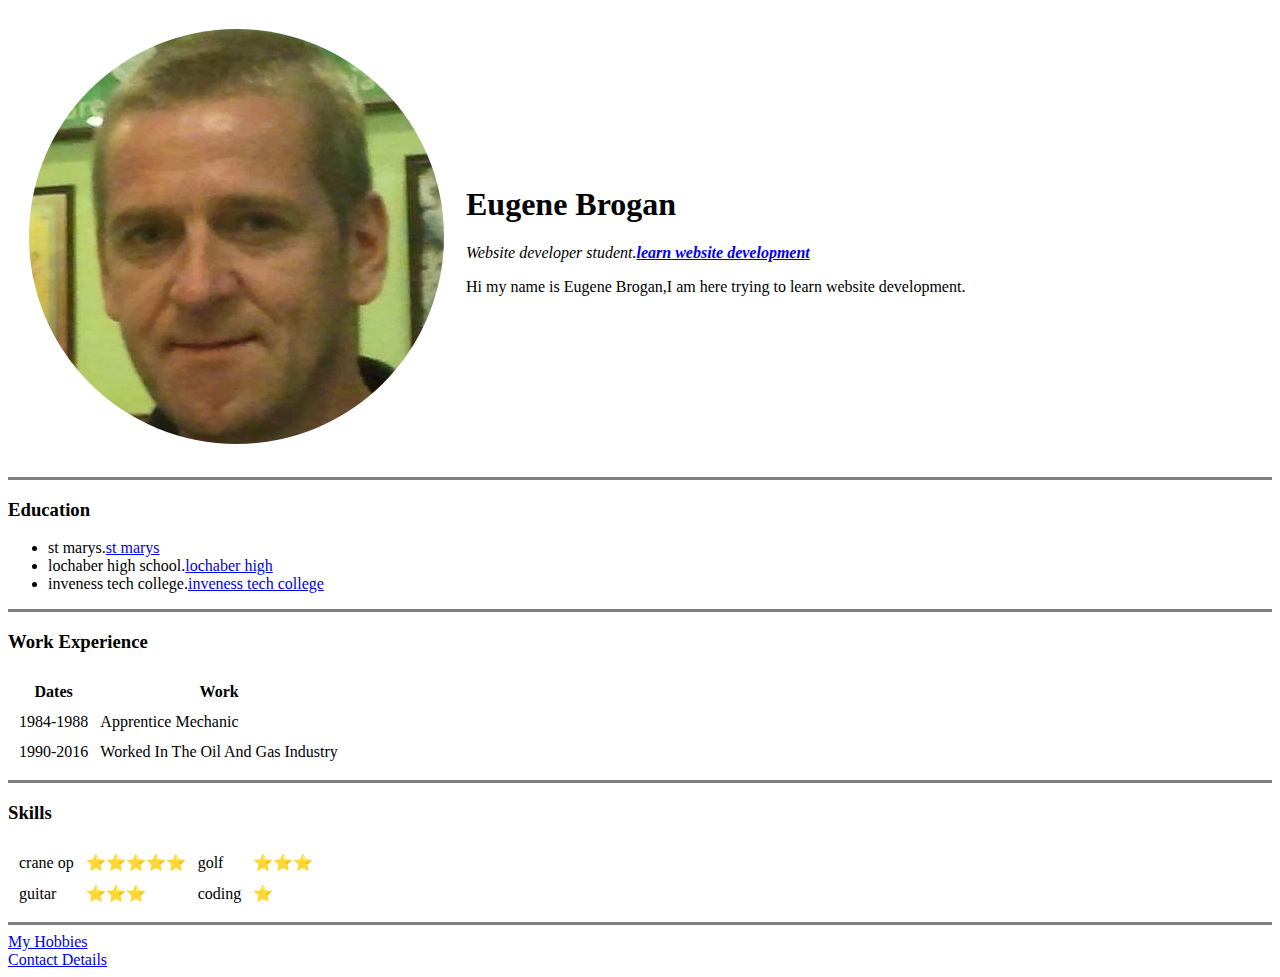
<file: index.html>
<!DOCTYPE html>
<html lang="en" dir="ltr">

<head>
  <meta charset="utf-8">
  <title>Eugene's Website</title>

</head>
<table cellspacing="20">
  <tr>
    <td><img src="eugene.png" alt=""></td>
    <td>
      <h1>Eugene Brogan</h1>
      <p><em>Website developer student.<strong><a href="https://www.udemy.com/">learn website development</a></strong></em></p>
      <p>Hi my name is Eugene Brogan,I am here trying to learn website development.</p>
    </td>
  </tr>
</table>


<hr size="3px" noshade>


<h3>Education</h3>
<ul>
  <li>st marys.<a href="https://www.pressandjournal.co.uk/fp/news/highlands/1755708/end-of-an-era-demolition-of-st-marys-primary-school-in-fort-william-gets-under-way/">st marys</a></li>
  <li>lochaber high school.<a href="https://www.lochaberhigh.org/">lochaber high</a></li>
  <li>inveness tech college.<a href="https://www.inverness.uhi.ac.uk/">inveness tech college</a></li>
</ul>
<hr size="3px" noshade>

<h3>Work Experience</h3>
<table cellspacing="10">
  <thead>
    <tr>
      <th>Dates</th>
      <th>Work</th>
    </tr>
  </thead>

  <tbody>
    <tr>
      <td>1984-1988</td>
      <td>Apprentice Mechanic</td>
    </tr>

    <tr>
      <td>1990-2016</td>
      <td>Worked In The Oil And Gas Industry</td>
    </tr>
  </tbody>
</table>
<hr size="3px" noshade>


<h3>Skills</h3>
<table cellspacing="10">
  <tr>
    <td>crane op</td>
    <td>⭐⭐⭐⭐⭐</td>
    <td>golf</td>
    <td>⭐⭐⭐</td>
  </tr>
  <tr>
    <td>guitar</td>
    <td>⭐⭐⭐</td>
    <td>coding</td>
    <td>⭐</td>
  </tr>
</table>
<hr size="3px" noshade>

<a href="hobbies.html">My Hobbies</a><br>
<a href="contacts.html">Contact Details</a>


</html>
</file>
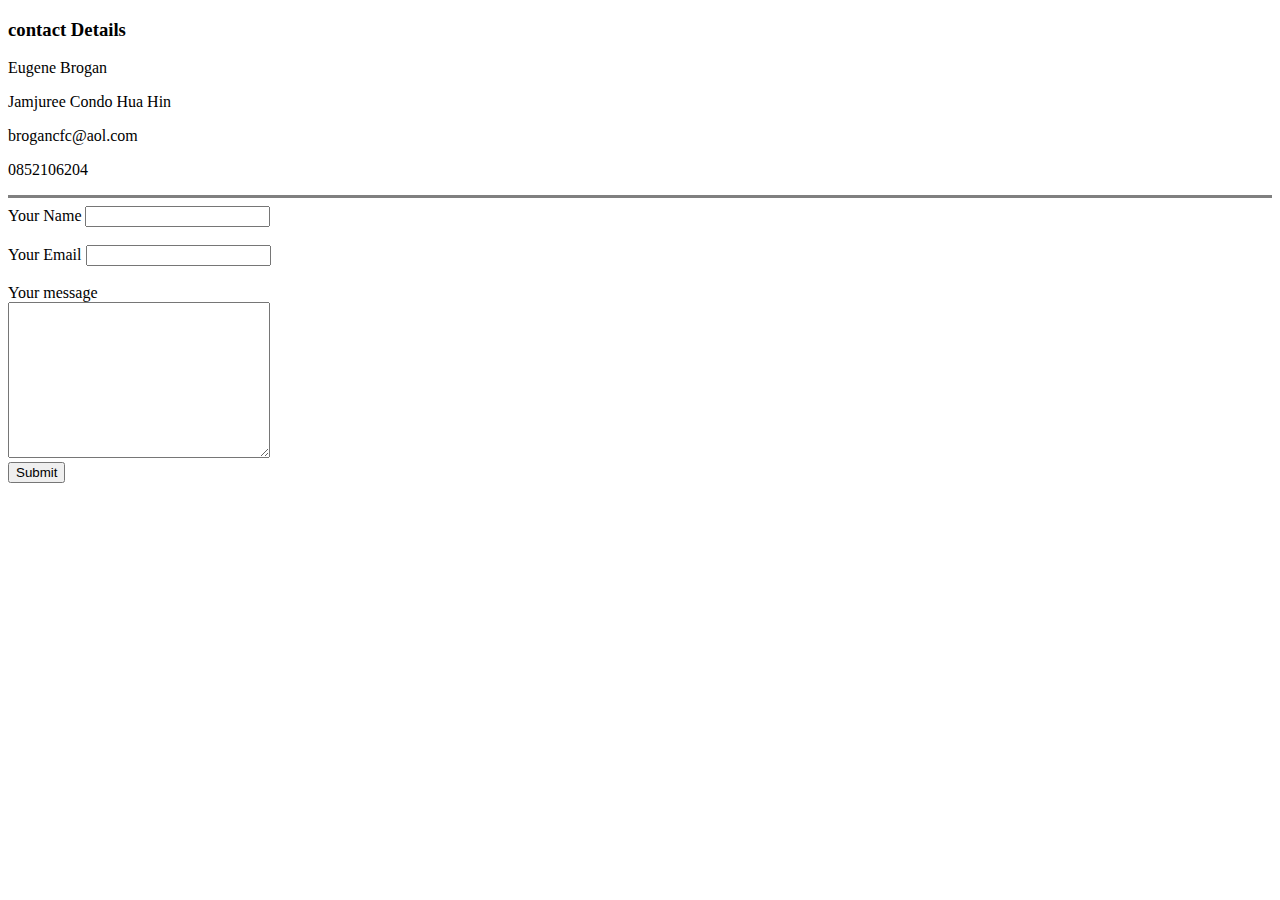
<file: contacts.html>
<!DOCTYPE html>
<html lang="en" dir="ltr">

<head>
  <meta charset="utf-8">
  <title>contacts</title>
</head>

<body>
  <h3>contact Details</h3>
  <p> Eugene Brogan</p>
  <p> Jamjuree Condo Hua Hin</p>
  <p> brogancfc@aol.com</p>
  <p>0852106204</p>
  <hr size="3px" noshade>

  <form action="mailto:ejbrocfc@gmail.com" method="post" enctype="text/plain">
    <label>Your Name</label>
    <input type="text" name="yourName" value=""><br><br>
    <label>Your Email</label>
    <input type="email" name="yourEmail" value=""><br><br>
    <label>Your message</label><br>
    <textarea name="yourMessage" rows="10" cols="30"></textarea><br>
    <input type="submit" name="">
  </form>


</body>

</html>
</file>
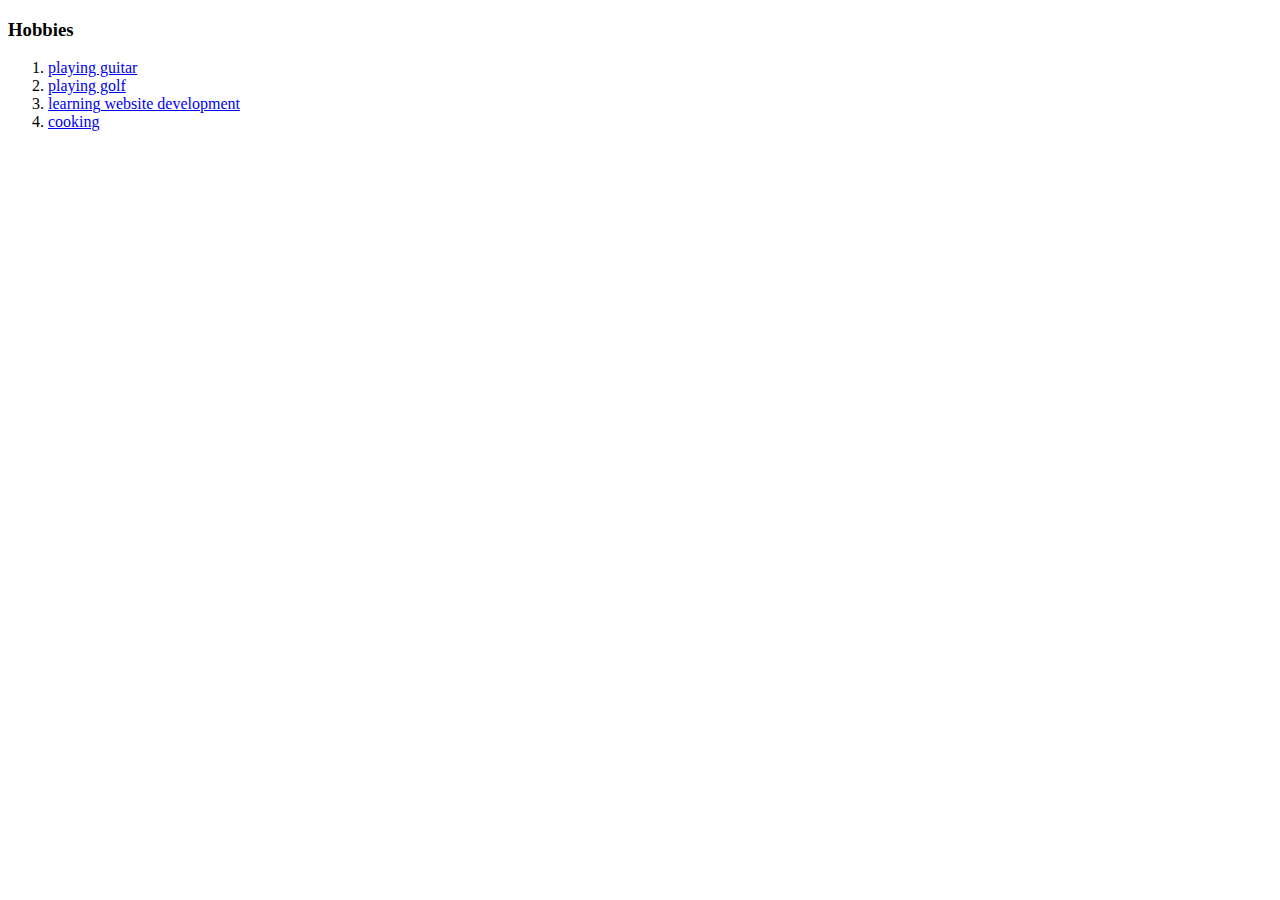
<file: hobbies.html>
<!DOCTYPE html>
<html lang="en" dir="ltr">
  <head>
    <meta charset="utf-8">
    <title>My Hobbies</title>
  </head>
  <body>
    <h3>Hobbies</h3>
    <ol>
      <li><a href="https://www.fender.com/pages/how-to-play-guitar">playing guitar</a></li>
      <li><a href="https://www.golfdigest.com/gallery/golf-beginners-tips">playing golf</a></li>
      <li><a href="https://www.w3schools.com/whatis/">learning website development</a></li>
      <li><a href="https://www.bbcgoodfood.com/recipes/category/all-cooking-for">cooking</a></li>
    </ol>

  </body>
</html>
</file>
